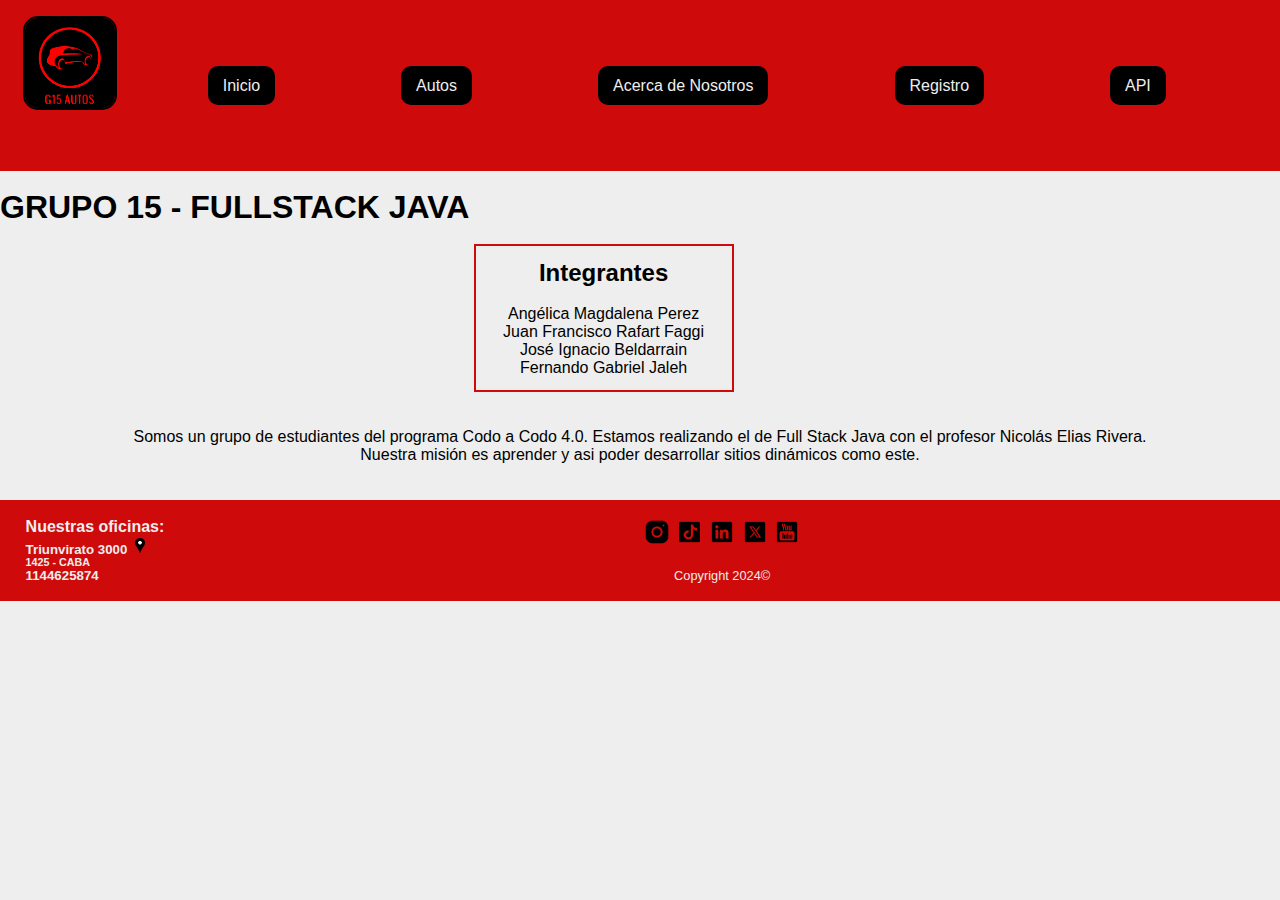
<file: src/main/webapp/pages/acerca.html>
<!DOCTYPE html>
<html lang="en">
<head>
    <meta charset="UTF-8">
    <meta name="viewport" content="width=device-width, initial-scale=1.0">
    <link rel="stylesheet" href="../css/estilos.css">
    <link rel="icon" href="../img/Logo.ico" type="image/x-icon">
    <link rel="stylesheet" href="https://cdnjs.cloudflare.com/ajax/libs/animate.css/4.1.1/animate.min.css"/>     
    <title>Acerca de Nosotros</title>
</head>
<body>
    <header class="header">
        <a href="../index.html"><img id="logo" src="../img/Logo.jpg" alt="Logo G15 Autos"></img></a>
        <nav>
            <ul>
                <li><a class="menu_nav" href="../index.html">Inicio</a></li>
                <li><a class="menu_nav" href="autos.html">Autos</a></li>
                <li><a class="menu_nav" href="acerca.html">Acerca de Nosotros</a></li>
                <li><a class="menu_nav" href="registro.html">Registro</a></li>
                <li><a class="menu_nav" href="api.html">API</a></li>
            </ul>
        </nav>
    </header>

    <main>
        <section>
            <br>
            <h1>GRUPO 15 - FULLSTACK JAVA</h1>
            <br>
            <div id="grupo15">
                <h2 class="animate__animated animate__heartBeat animate__infinite infinite">Integrantes</h2>
                <br>
                <ul>
                    <li>Angélica Magdalena Perez</li>
                    <li>Juan Francisco Rafart Faggi</li>
                    <li>José Ignacio Beldarrain</li>
                    <li>Fernando Gabriel Jaleh</li>
                </ul>
            </div>
            <br>
            <br>
            <div id="grupo15_mensaje">
                <p>Somos un grupo de estudiantes del programa Codo a Codo 4.0. Estamos realizando el de Full Stack Java con el profesor Nicolás Elias Rivera.</p>
                <p>Nuestra misión es aprender y asi poder desarrollar sitios dinámicos como este.</p>
            </div>
            <br>
            <br>
        </section>
    </main>

    <footer class="footer">
        <div id="footer_direccion">
            <h4>Nuestras oficinas:</h4>
            <h5>Triunvirato 3000
                <a href="https://www.google.com.ar/maps/place/Av+Triunvirato+3000,+Cdad.+Aut%C3%B3noma+de+Buenos+Aires/@-34.5847811,-58.4673141,17z/data=!3m1!4b1!4m6!3m5!1s0x95bcb60a440ef8fb:0x4e34d3fd9e77ca4b!8m2!3d-34.5847855!4d-58.4647392!16s%2Fg%2F11bw44cxrw?entry=ttu" target="_blank">
                    <img src="../img/Iconos/maps.png" alt="icono maps">
                </a>
            </h5>
            <h6>1425 - CABA</h6>
            <h5>1144625874</h5>            
        </div>
        <br>
        <div>
            <a href="https://www.instagram.com" target="_blank"><img class="footer_redes" src="../img/Iconos/instagram.png" alt="icono instagram"></a>
            <a href="https://www.tiktok.com" target="_blank"><img class="footer_redes" src="../img/Iconos/tiktok.png" alt="icono tiktok"></a>
            <a href="https://ar.linkedin.com" target="_blank"><img class="footer_redes" src="../img/Iconos/linkedin.png" alt="icono linkedin"></a>
            <a href="https://twitter.com" target="_blank"><img class="footer_redes" src="../img/Iconos/twitterx.png" alt="icono X"></a>
            <a href="https://www.youtube.com" target="_blank"><img class="footer_redes" src="../img/Iconos/youtube.png" alt="icono youtube"></a>
        </div>
        <br>
        <p class="footer_p">Copyright 2024&copy;</p>
        <br>
    </footer>


    
</body>
</html>
</file>
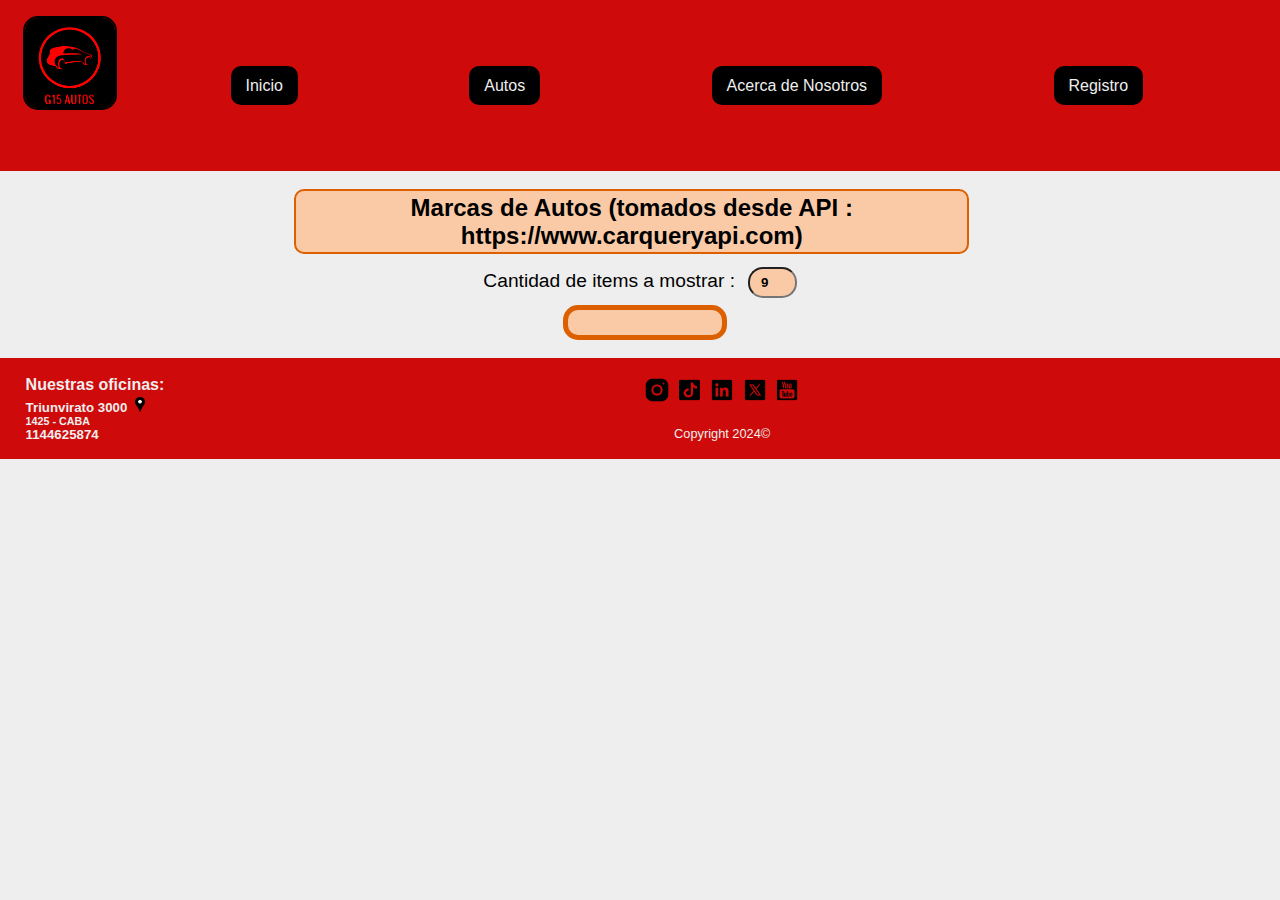
<file: src/main/webapp/pages/api.html>
<!DOCTYPE html>
<html lang="en">
<head>
    <meta charset="UTF-8">
    <meta name="viewport" content="width=device-width, initial-scale=1.0">
    <link rel="stylesheet" href="../css/estilos.css">
    <link rel="icon" href="../img/Logo.ico" type="image/x-icon">
    <link rel="stylesheet" href="https://cdnjs.cloudflare.com/ajax/libs/animate.css/4.1.1/animate.min.css"/>     
    <title>API</title>
</head>
<body>
    <header class="header">
        <a href="../index.html"><img id="logo" src="../img/Logo.jpg" alt="Logo G15 Autos"></img></a>
        <nav>
            <ul>
                <li><a class="menu_nav" href="../index.html">Inicio</a></li>
                <li><a class="menu_nav" href="autos.html">Autos</a></li>
                <li><a class="menu_nav" href="acerca.html">Acerca de Nosotros</a></li>
                <li><a class="menu_nav" href="registro.html">Registro</a></li>
            </ul>
        </nav>
    </header>

    <main>
        <section>
            
            <script src="../js/api.js"></script>   

            <section class="api-section">
                <h2 class="animate__animated animate__zoomIn">Marcas de Autos (tomados desde API : https://www.carqueryapi.com)</h2>
                <div id="api-cant-items">
                    <label for="api_citems">Cantidad de items a mostrar :</label>
                    <input type="number" name="api_citems" id="api_citems" placeholder="Items" value="9" oninput="setQItems()">
                </div>
                <div id="api-data" class="api-data"></div>
            </section>
        </section>
    </main>

    <footer class="footer">
        <div id="footer_direccion">
            <h4>Nuestras oficinas:</h4>
            <h5>Triunvirato 3000
                <a href="https://www.google.com.ar/maps/place/Av+Triunvirato+3000,+Cdad.+Aut%C3%B3noma+de+Buenos+Aires/@-34.5847811,-58.4673141,17z/data=!3m1!4b1!4m6!3m5!1s0x95bcb60a440ef8fb:0x4e34d3fd9e77ca4b!8m2!3d-34.5847855!4d-58.4647392!16s%2Fg%2F11bw44cxrw?entry=ttu" target="_blank">
                    <img src="../img/Iconos/maps.png" alt="icono maps">
                </a>
            </h5>
            <h6>1425 - CABA</h6>
            <h5>1144625874</h5>            
        </div>
        <br>
        <div>
            <a href="https://www.instagram.com" target="_blank"><img class="footer_redes" src="../img/Iconos/instagram.png" alt="icono instagram"></a>
            <a href="https://www.tiktok.com" target="_blank"><img class="footer_redes" src="../img/Iconos/tiktok.png" alt="icono tiktok"></a>
            <a href="https://ar.linkedin.com" target="_blank"><img class="footer_redes" src="../img/Iconos/linkedin.png" alt="icono linkedin"></a>
            <a href="https://twitter.com" target="_blank"><img class="footer_redes" src="../img/Iconos/twitterx.png" alt="icono X"></a>
            <a href="https://www.youtube.com" target="_blank"><img class="footer_redes" src="../img/Iconos/youtube.png" alt="icono youtube"></a>
        </div>
        <br>
        <p class="footer_p">Copyright 2024&copy;</p>
        <br>
    </footer>

</body>
</html>
</file>
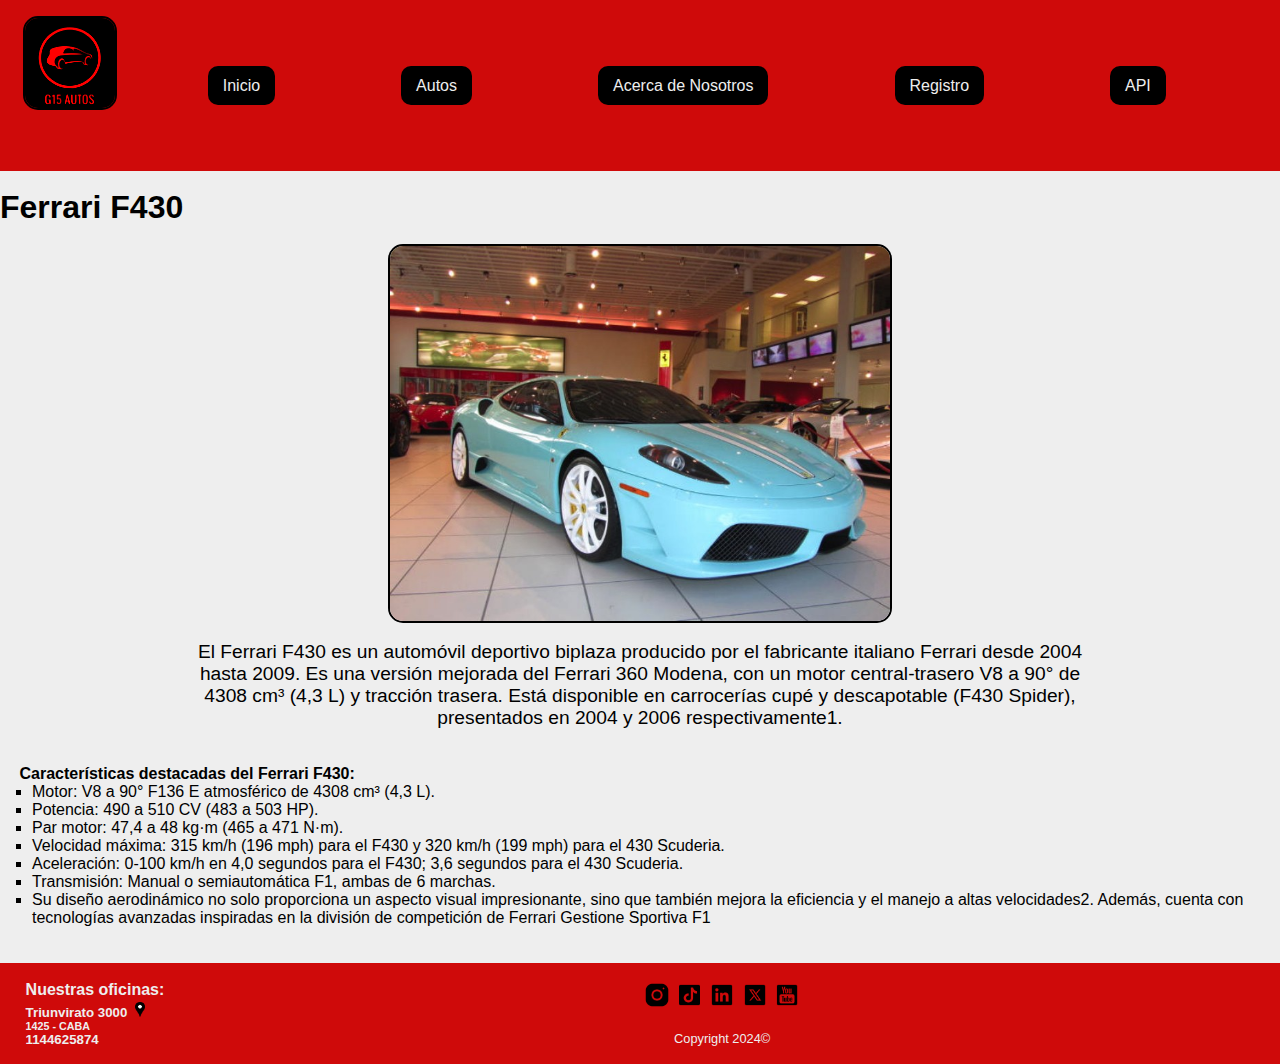
<file: src/main/webapp/pages/ferrarif430.html>
<!DOCTYPE html>
<html lang="en">
<head>
    <meta charset="UTF-8">
    <meta name="viewport" content="width=device-width, initial-scale=1.0">
    <link rel="stylesheet" href="../css/estilos.css">
    <link rel="icon" href="../img/Logo.ico" type="image/x-icon">
    <title>Autos-Detalle</title>
</head>
<body>
    <header class="header">
        <a href="../index.html"><img id="logo" src="../img/Logo.jpg" alt="Logo G15 Autos"></img></a>
        <nav>
            <ul>
                <li><a class="menu_nav" href="../index.html">Inicio</a></li>
                <li><a class="menu_nav" href="autos.html">Autos</a></li>
                <li><a class="menu_nav" href="acerca.html">Acerca de Nosotros</a></li>
                <li><a class="menu_nav" href="registro.html">Registro</a></li>
                <li><a class="menu_nav" href="api.html">API</a></li>
            </ul>
        </nav>
    </header>

    <main>
        <section>
            <br>
            <h1>Ferrari F430</h1>
            <br>
            <img class="auto-img2"  src="../img/Autos/Ferrari430.jpg" alt="Ferrari 430">
            <br>
            <p class="auto-des">El Ferrari F430 es un automóvil deportivo biplaza producido por el fabricante italiano Ferrari desde 2004 hasta 2009. Es una versión mejorada del Ferrari 360 Modena, con un motor central-trasero V8 a 90° de 4308 cm³ (4,3 L) y tracción trasera. Está disponible en carrocerías cupé y descapotable (F430 Spider), presentados en 2004 y 2006 respectivamente1.</p>
            <br>
            <br>
            <div class="auto-caract">
                <p><strong>Características destacadas del Ferrari F430:</strong></p>
                <ul class="auto-des-lista">
                    <li>Motor: V8 a 90° F136 E atmosférico de 4308 cm³ (4,3 L).</li>
                    <li>Potencia: 490 a 510 CV (483 a 503 HP).</li>
                    <li>Par motor: 47,4 a 48 kg·m (465 a 471 N·m).</li>
                    <li>Velocidad máxima: 315 km/h (196 mph) para el F430 y 320 km/h (199 mph) para el 430 Scuderia.</li>
                    <li>Aceleración: 0-100 km/h en 4,0 segundos para el F430; 3,6 segundos para el 430 Scuderia.</li>
                    <li>Transmisión: Manual o semiautomática F1, ambas de 6 marchas.</li>
                    <li>Su diseño aerodinámico no solo proporciona un aspecto visual impresionante, sino que también mejora la eficiencia y el manejo a altas velocidades2. Además, cuenta con tecnologías avanzadas inspiradas en la división de competición de Ferrari Gestione Sportiva F1</li>
                </ul>
            </div>
            <br>
            <br>
        </section>
    </main>

    <footer class="footer">
        <div id="footer_direccion">
            <h4>Nuestras oficinas:</h4>
            <h5>Triunvirato 3000
                <a href="https://www.google.com.ar/maps/place/Av+Triunvirato+3000,+Cdad.+Aut%C3%B3noma+de+Buenos+Aires/@-34.5847811,-58.4673141,17z/data=!3m1!4b1!4m6!3m5!1s0x95bcb60a440ef8fb:0x4e34d3fd9e77ca4b!8m2!3d-34.5847855!4d-58.4647392!16s%2Fg%2F11bw44cxrw?entry=ttu" target="_blank">
                    <img src="../img/Iconos/maps.png" alt="icono maps">
                </a>
            </h5>
            <h6>1425 - CABA</h6>
            <h5>1144625874</h5>            
        </div>
        <br>
        <div>
            <a href="https://www.instagram.com" target="_blank"><img class="footer_redes" src="../img/Iconos/instagram.png" alt="icono instagram"></a>
            <a href="https://www.tiktok.com" target="_blank"><img class="footer_redes" src="../img/Iconos/tiktok.png" alt="icono tiktok"></a>
            <a href="https://ar.linkedin.com" target="_blank"><img class="footer_redes" src="../img/Iconos/linkedin.png" alt="icono linkedin"></a>
            <a href="https://twitter.com" target="_blank"><img class="footer_redes" src="../img/Iconos/twitterx.png" alt="icono X"></a>
            <a href="https://www.youtube.com" target="_blank"><img class="footer_redes" src="../img/Iconos/youtube.png" alt="icono youtube"></a>
        </div>
        <br>
        <p class="footer_p">Copyright 2024&copy;</p>
        <br>
    </footer>
    
</body>
</html>
</file>
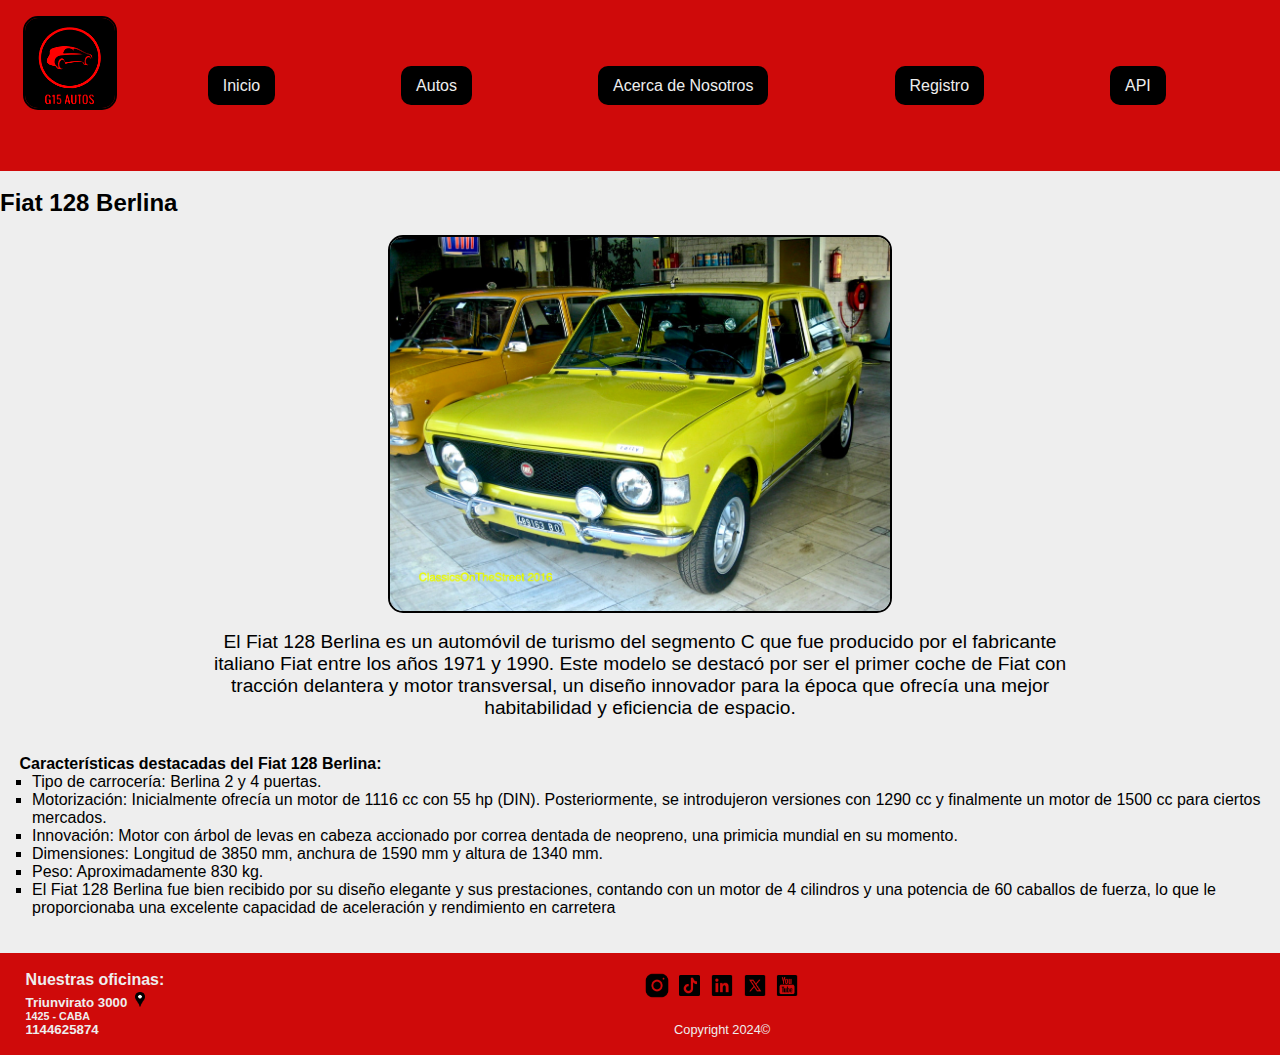
<file: src/main/webapp/pages/fiat128berlina.html>
<!DOCTYPE html>
<html lang="en">
<head>
    <meta charset="UTF-8">
    <meta name="viewport" content="width=device-width, initial-scale=1.0">
    <link rel="stylesheet" href="../css/estilos.css">
    <link rel="icon" href="../img/Logo.ico" type="image/x-icon">
    <title>Autos-Detalle</title>
</head>
<body>
    <header class="header">
        <a href="../index.html"><img id="logo" src="../img/Logo.jpg" alt="Logo G15 Autos"></img></a>
        <nav>
            <ul>
                <li><a class="menu_nav" href="../index.html">Inicio</a></li>
                <li><a class="menu_nav" href="autos.html">Autos</a></li>
                <li><a class="menu_nav" href="acerca.html">Acerca de Nosotros</a></li>
                <li><a class="menu_nav" href="registro.html">Registro</a></li>
                <li><a class="menu_nav" href="api.html">API</a></li>
            </ul>
        </nav>
    </header>

    <main>
        <section>
            <br>
            <h2>Fiat 128 Berlina</h2>
            <br>
            <img class="auto-img2"  src="../img/Autos/Fiat128.jpg" alt="Fiat 128 Berlina">
            <br>
            <p class="auto-des">El Fiat 128 Berlina es un automóvil de turismo del segmento C que fue producido por el fabricante italiano Fiat entre los años 1971 y 1990. Este modelo se destacó por ser el primer coche de Fiat con tracción delantera y motor transversal, un diseño innovador para la época que ofrecía una mejor habitabilidad y eficiencia de espacio.</p>
            <br>
            <br>
            <div class="auto-caract">
                <p><strong>Características destacadas del Fiat 128 Berlina:</strong></p>
                <ul class="auto-des-lista">              
                    <li>Tipo de carrocería: Berlina 2 y 4 puertas.</li>
                    <li>Motorización: Inicialmente ofrecía un motor de 1116 cc con 55 hp (DIN). Posteriormente, se introdujeron versiones con 1290 cc y finalmente un motor de 1500 cc para ciertos mercados.</li>
                    <li>Innovación: Motor con árbol de levas en cabeza accionado por correa dentada de neopreno, una primicia mundial en su momento.</li>
                    <li>Dimensiones: Longitud de 3850 mm, anchura de 1590 mm y altura de 1340 mm.</li>
                    <li>Peso: Aproximadamente 830 kg.</li>
                    <li>El Fiat 128 Berlina fue bien recibido por su diseño elegante y sus prestaciones, contando con un motor de 4 cilindros y una potencia de 60 caballos de fuerza, lo que le proporcionaba una excelente capacidad de aceleración y rendimiento en carretera</li>
                </ul>
            </div>
            <br>
            <br>
        </section>
    </main>

    <footer class="footer">
        <div id="footer_direccion">
            <h4>Nuestras oficinas:</h4>
            <h5>Triunvirato 3000
                <a href="https://www.google.com.ar/maps/place/Av+Triunvirato+3000,+Cdad.+Aut%C3%B3noma+de+Buenos+Aires/@-34.5847811,-58.4673141,17z/data=!3m1!4b1!4m6!3m5!1s0x95bcb60a440ef8fb:0x4e34d3fd9e77ca4b!8m2!3d-34.5847855!4d-58.4647392!16s%2Fg%2F11bw44cxrw?entry=ttu" target="_blank">
                    <img src="../img/Iconos/maps.png" alt="icono maps">
                </a>
            </h5>
            <h6>1425 - CABA</h6>
            <h5>1144625874</h5>            
        </div>
        <br>
        <div>
            <a href="https://www.instagram.com" target="_blank"><img class="footer_redes" src="../img/Iconos/instagram.png" alt="icono instagram"></a>
            <a href="https://www.tiktok.com" target="_blank"><img class="footer_redes" src="../img/Iconos/tiktok.png" alt="icono tiktok"></a>
            <a href="https://ar.linkedin.com" target="_blank"><img class="footer_redes" src="../img/Iconos/linkedin.png" alt="icono linkedin"></a>
            <a href="https://twitter.com" target="_blank"><img class="footer_redes" src="../img/Iconos/twitterx.png" alt="icono X"></a>
            <a href="https://www.youtube.com" target="_blank"><img class="footer_redes" src="../img/Iconos/youtube.png" alt="icono youtube"></a>
        </div>
        <br>
        <p class="footer_p">Copyright 2024&copy;</p>
        <br>
    </footer>
    
</body>
</html>
</file>
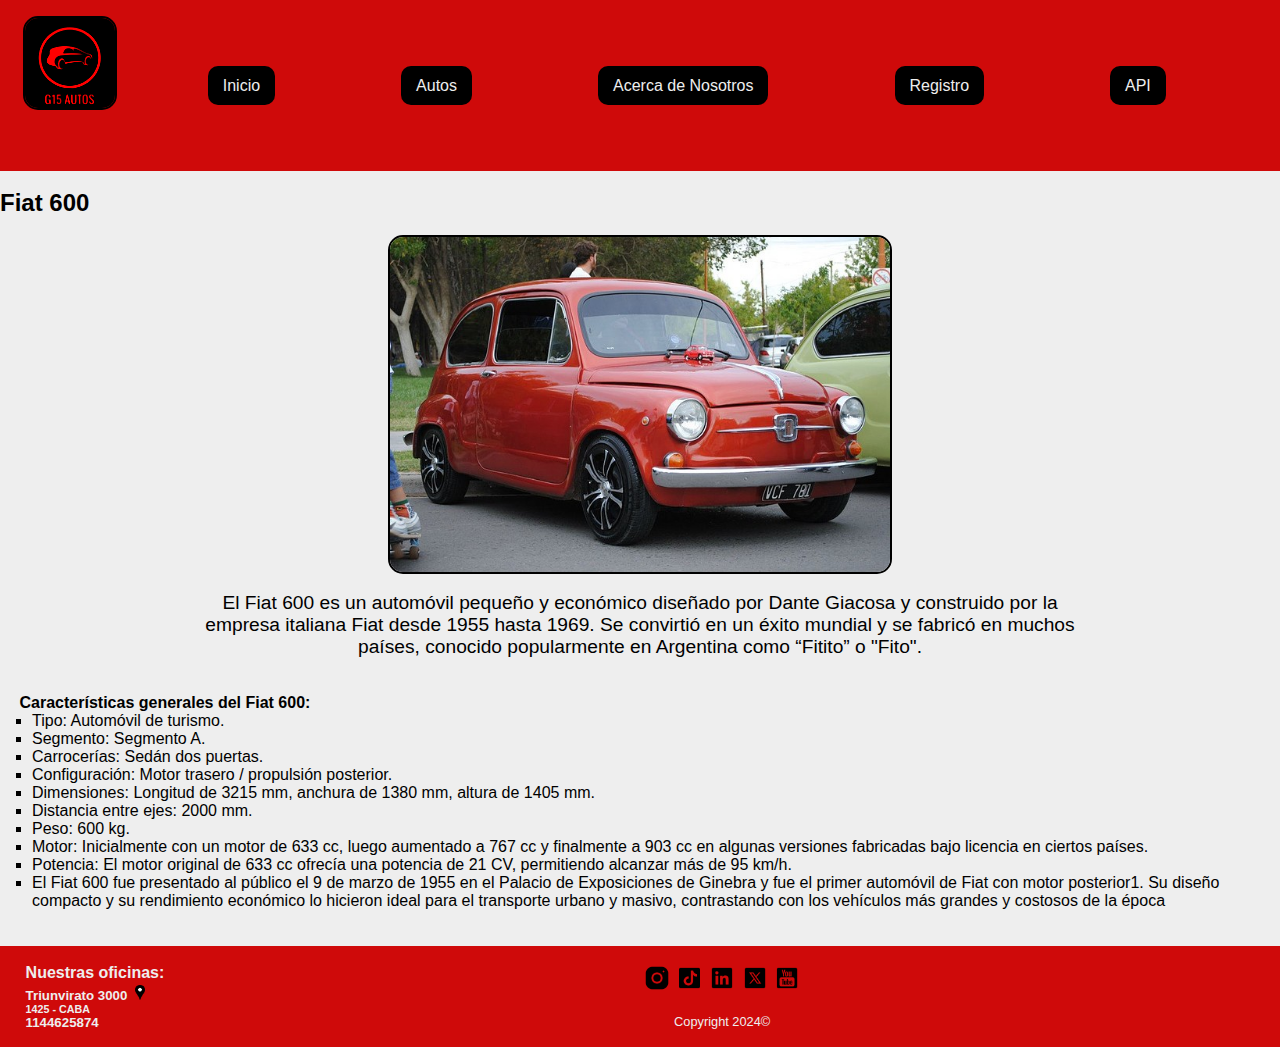
<file: src/main/webapp/pages/fiat600.html>
<!DOCTYPE html>
<html lang="en">
<head>
    <meta charset="UTF-8">
    <meta name="viewport" content="width=device-width, initial-scale=1.0">
    <link rel="stylesheet" href="../css/estilos.css">
    <link rel="icon" href="../img/Logo.ico" type="image/x-icon">
    <title>Autos-Detalle</title>
</head>
<body>
    <header class="header">
        <a href="../index.html"><img id="logo" src="../img/Logo.jpg" alt="Logo G15 Autos"></img></a>
        <nav>
            <ul>
                <li><a class="menu_nav" href="../index.html">Inicio</a></li>
                <li><a class="menu_nav" href="autos.html">Autos</a></li>
                <li><a class="menu_nav" href="acerca.html">Acerca de Nosotros</a></li>
                <li><a class="menu_nav" href="registro.html">Registro</a></li>
                <li><a class="menu_nav" href="api.html">API</a></li>
            </ul>
        </nav>
    </header>

    <main>
        <section>
            <br>
            <h2>Fiat 600</h2>
            <br>
            <img class="auto-img2"  src="../img/Autos/Fiat600.webp" alt="Fiat 600">
            <br>
            <p class="auto-des">El Fiat 600 es un automóvil pequeño y económico diseñado por Dante Giacosa y construido por la empresa italiana Fiat desde 1955 hasta 1969. Se convirtió en un éxito mundial y se fabricó en muchos países, conocido popularmente en Argentina como “Fitito” o "Fito".</p>
            <br>
            <br>
            <div class="auto-caract">
                <p><strong>Características generales del Fiat 600:</strong></p>
                <ul class="auto-des-lista">
                    <li>Tipo: Automóvil de turismo.</li>
                    <li>Segmento: Segmento A.</li>
                    <li>Carrocerías: Sedán dos puertas.</li>
                    <li>Configuración: Motor trasero / propulsión posterior.</li>
                    <li>Dimensiones: Longitud de 3215 mm, anchura de 1380 mm, altura de 1405 mm.</li>
                    <li>Distancia entre ejes: 2000 mm.</li>
                    <li>Peso: 600 kg.</li>
                    <li>Motor: Inicialmente con un motor de 633 cc, luego aumentado a 767 cc y finalmente a 903 cc en algunas versiones fabricadas bajo licencia en ciertos países.</li>
                    <li>Potencia: El motor original de 633 cc ofrecía una potencia de 21 CV, permitiendo alcanzar más de 95 km/h.</li>
                    <li>El Fiat 600 fue presentado al público el 9 de marzo de 1955 en el Palacio de Exposiciones de Ginebra y fue el primer automóvil de Fiat con motor posterior1. Su diseño compacto y su rendimiento económico lo hicieron ideal para el transporte urbano y masivo, contrastando con los vehículos más grandes y costosos de la época</li>
                </ul>
            </div>
            <br>
            <br>
        </section>
    </main>

    <footer class="footer">
        <div id="footer_direccion">
            <h4>Nuestras oficinas:</h4>
            <h5>Triunvirato 3000
                <a href="https://www.google.com.ar/maps/place/Av+Triunvirato+3000,+Cdad.+Aut%C3%B3noma+de+Buenos+Aires/@-34.5847811,-58.4673141,17z/data=!3m1!4b1!4m6!3m5!1s0x95bcb60a440ef8fb:0x4e34d3fd9e77ca4b!8m2!3d-34.5847855!4d-58.4647392!16s%2Fg%2F11bw44cxrw?entry=ttu" target="_blank">
                    <img src="../img/Iconos/maps.png" alt="icono maps">
                </a>
            </h5>
            <h6>1425 - CABA</h6>
            <h5>1144625874</h5>            
        </div>
        <br>
        <div>
            <a href="https://www.instagram.com" target="_blank"><img class="footer_redes" src="../img/Iconos/instagram.png" alt="icono instagram"></a>
            <a href="https://www.tiktok.com" target="_blank"><img class="footer_redes" src="../img/Iconos/tiktok.png" alt="icono tiktok"></a>
            <a href="https://ar.linkedin.com" target="_blank"><img class="footer_redes" src="../img/Iconos/linkedin.png" alt="icono linkedin"></a>
            <a href="https://twitter.com" target="_blank"><img class="footer_redes" src="../img/Iconos/twitterx.png" alt="icono X"></a>
            <a href="https://www.youtube.com" target="_blank"><img class="footer_redes" src="../img/Iconos/youtube.png" alt="icono youtube"></a>
        </div>
        <br>
        <p class="footer_p">Copyright 2024&copy;</p>
        <br>
    </footer>

</body>
</html>
</file>
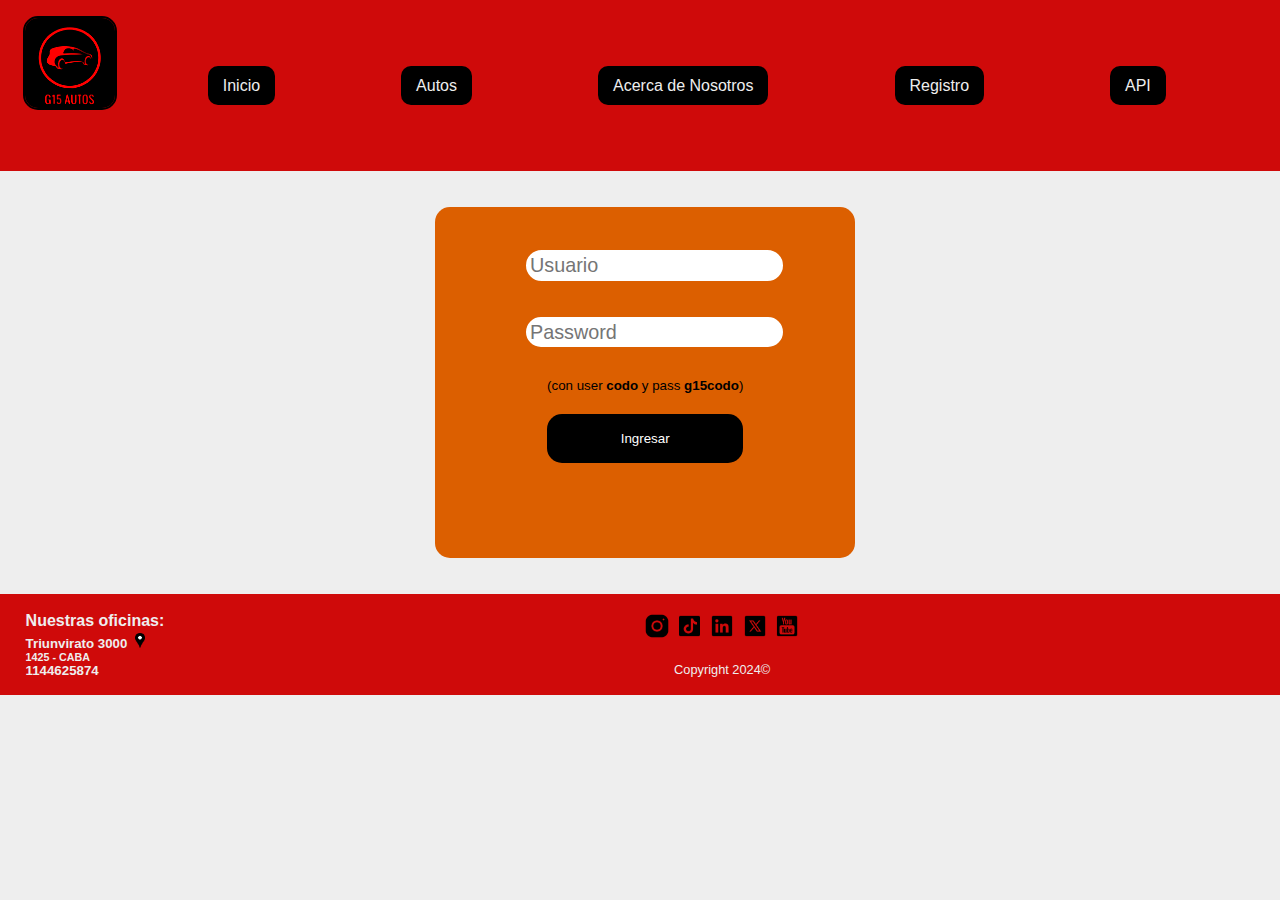
<file: src/main/webapp/pages/login.html>
<!DOCTYPE html>
<html lang="en">
<head>
    <meta charset="UTF-8">
    <meta name="viewport" content="width=device-width, initial-scale=1.0">
    <link rel="stylesheet" href="../css/estilos.css">
    <title>Login</title>
</head>
<body>
    <header class="header">
        <a href="../index.html"><img id="logo" src="../img/Logo.jpg" alt="Logo G15 Autos"></img></a>
        <nav>
            <ul>
                <li><a class="menu_nav" href="../index.html">Inicio</a></li>
                <li><a class="menu_nav" href="./autos.html">Autos</a></li>
                <li><a class="menu_nav" href="./acerca.html">Acerca de Nosotros</a></li>
                <li><a class="menu_nav" href="./registro.html">Registro</a></li>
                <li><a class="menu_nav" href="./api.html">API</a></li>
            </ul>
        </nav>
    </header>
    <br>
    <main>
        <form class="login-form-group">
            <input type="usuario" class="form-control" id="login-inputUser" placeholder="Usuario">
            <br>
            <input type="password" class="form-control" id="login-inputPass" placeholder="Password">
            <br>
            <br>
            <small>(con user <strong>codo</strong> y pass <strong>g15codo</strong>)</small>
            <br>
            <button type="button" class="btn login-boton" onclick="validarLogin()">Ingresar</button>  
        </form>
        <br>
        <br>
    </main>

    <footer class="footer">
        <div id="footer_direccion">
            <h4>Nuestras oficinas:</h4>
            <h5>Triunvirato 3000
                <a href="https://www.google.com.ar/maps/place/Av+Triunvirato+3000,+Cdad.+Aut%C3%B3noma+de+Buenos+Aires/@-34.5847811,-58.4673141,17z/data=!3m1!4b1!4m6!3m5!1s0x95bcb60a440ef8fb:0x4e34d3fd9e77ca4b!8m2!3d-34.5847855!4d-58.4647392!16s%2Fg%2F11bw44cxrw?entry=ttu" target="_blank">
                    <img src="../img/Iconos/maps.png" alt="icono maps">
                </a>
            </h5>
            <h6>1425 - CABA</h6>
            <h5>1144625874</h5>            
        </div>
        <br>
        <div>
            <a href="https://www.instagram.com" target="_blank"><img class="footer_redes" src="../img/Iconos/instagram.png" alt="icono instagram"></a>
            <a href="https://www.tiktok.com" target="_blank"><img class="footer_redes" src="../img/Iconos/tiktok.png" alt="icono tiktok"></a>
            <a href="https://ar.linkedin.com" target="_blank"><img class="footer_redes" src="../img/Iconos/linkedin.png" alt="icono linkedin"></a>
            <a href="https://twitter.com" target="_blank"><img class="footer_redes" src="../img/Iconos/twitterx.png" alt="icono X"></a>
            <a href="https://www.youtube.com" target="_blank"><img class="footer_redes" src="../img/Iconos/youtube.png" alt="icono youtube"></a>
        </div>
        <br>
        <p class="footer_p">Copyright 2024&copy;</p>
        <br>
    </footer>

    <script src="../js/login.js"></script>

</body>
</html>
</file>
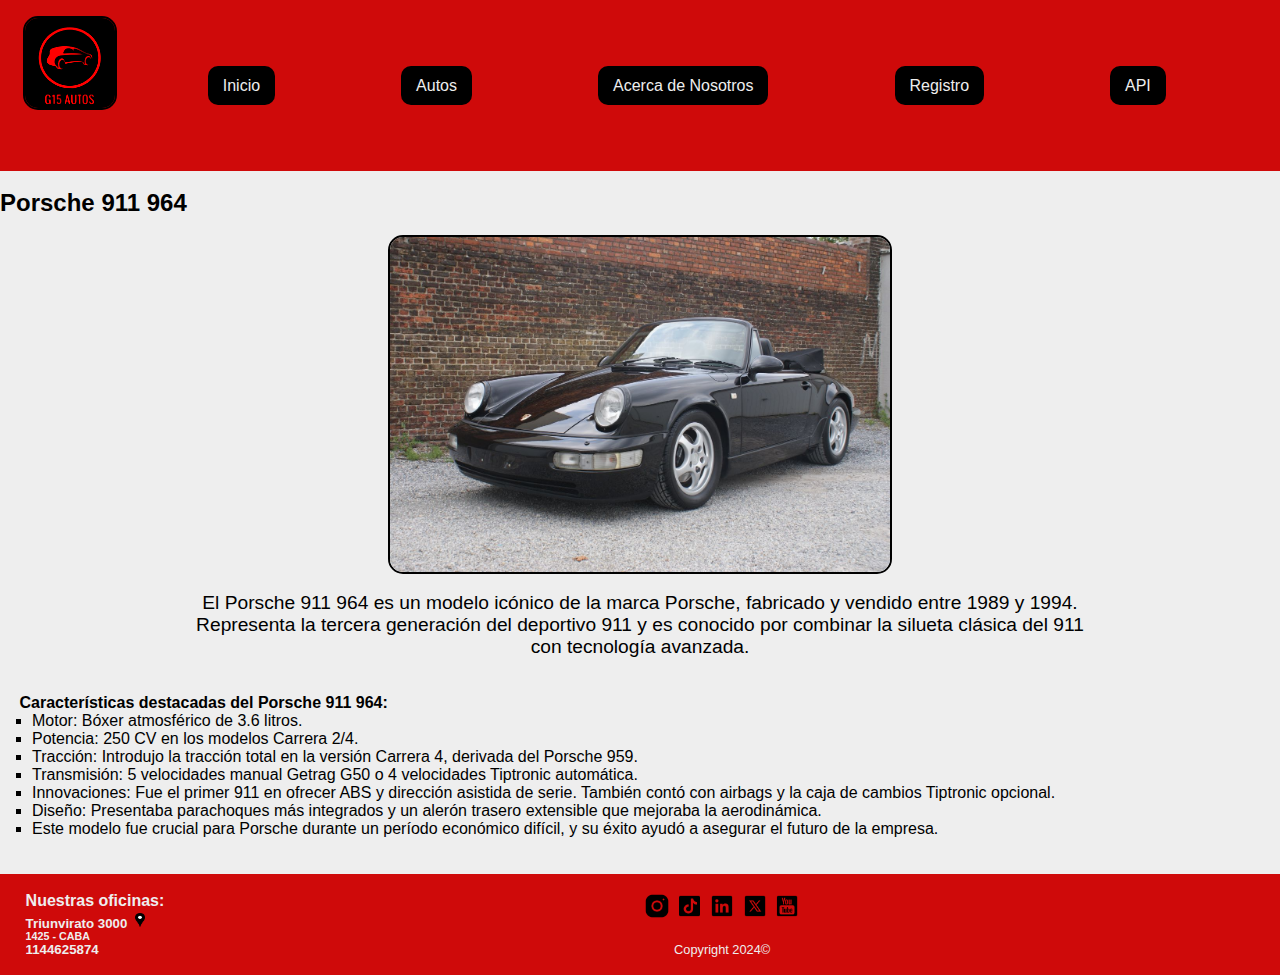
<file: src/main/webapp/pages/porsche911.html>
<!DOCTYPE html>
<html lang="en">
<head>
    <meta charset="UTF-8">
    <meta name="viewport" content="width=device-width, initial-scale=1.0">
    <link rel="stylesheet" href="../css/estilos.css">
    <link rel="icon" href="../img/Logo.ico" type="image/x-icon">
    <title>Autos-Detalle</title>
</head>
<body>
    <header class="header">
        <a href="../index.html"><img id="logo" src="../img/Logo.jpg" alt="Logo G15 Autos"></img></a>
        <nav>
            <ul>
                <li><a class="menu_nav" href="../index.html">Inicio</a></li>
                <li><a class="menu_nav" href="./autos.html">Autos</a></li>
                <li><a class="menu_nav" href="./acerca.html">Acerca de Nosotros</a></li>
                <li><a class="menu_nav" href="./registro.html">Registro</a></li>
                <li><a class="menu_nav" href="./api.html">API</a></li>
            </ul>
        </nav>
    </header>

    <main>
        <section>
            <br>
            <h2>Porsche 911 964</h2>
            <br>
            <img class="auto-img2" src="../img/Autos/Porsche911.jpeg" alt="Porsche 911 994">
            <br>
            <p class="auto-des">El Porsche 911 964 es un modelo icónico de la marca Porsche, fabricado y vendido entre 1989 y 1994. Representa la tercera generación del deportivo 911 y es conocido por combinar la silueta clásica del 911 con tecnología avanzada.</p>
            <br>
            <br>
            <div class="auto-caract">
                <p><strong>Características destacadas del Porsche 911 964:</strong></p>
                <ul class="auto-des-lista">
                    <li>Motor: Bóxer atmosférico de 3.6 litros.</li>    
                    <li>Potencia: 250 CV en los modelos Carrera 2/4.</li>   
                    <li>Tracción: Introdujo la tracción total en la versión Carrera 4, derivada del Porsche 959.</li>
                    <li>Transmisión: 5 velocidades manual Getrag G50 o 4 velocidades Tiptronic automática.</li>
                    <li>Innovaciones: Fue el primer 911 en ofrecer ABS y dirección asistida de serie. También contó con airbags y la caja de cambios Tiptronic opcional.</li>
                    <li>Diseño: Presentaba parachoques más integrados y un alerón trasero extensible que mejoraba la aerodinámica.</li>
                    <li>Este modelo fue crucial para Porsche durante un período económico difícil, y su éxito ayudó a asegurar el futuro de la empresa.</li>
                </ul>
            </div>
            <br>
            <br>
        </section>
    </main>

    <footer class="footer">
        <div id="footer_direccion">
            <h4>Nuestras oficinas:</h4>
            <h5>Triunvirato 3000
                <a href="https://www.google.com.ar/maps/place/Av+Triunvirato+3000,+Cdad.+Aut%C3%B3noma+de+Buenos+Aires/@-34.5847811,-58.4673141,17z/data=!3m1!4b1!4m6!3m5!1s0x95bcb60a440ef8fb:0x4e34d3fd9e77ca4b!8m2!3d-34.5847855!4d-58.4647392!16s%2Fg%2F11bw44cxrw?entry=ttu" target="_blank">
                    <img src="../img/Iconos/maps.png" alt="icono maps">
                </a>
            </h5>
            <h6>1425 - CABA</h6>
            <h5>1144625874</h5>            
        </div>
        <br>
        <div>
            <a href="https://www.instagram.com" target="_blank"><img class="footer_redes" src="../img/Iconos/instagram.png" alt="icono instagram"></a>
            <a href="https://www.tiktok.com" target="_blank"><img class="footer_redes" src="../img/Iconos/tiktok.png" alt="icono tiktok"></a>
            <a href="https://ar.linkedin.com" target="_blank"><img class="footer_redes" src="../img/Iconos/linkedin.png" alt="icono linkedin"></a>
            <a href="https://twitter.com" target="_blank"><img class="footer_redes" src="../img/Iconos/twitterx.png" alt="icono X"></a>
            <a href="https://www.youtube.com" target="_blank"><img class="footer_redes" src="../img/Iconos/youtube.png" alt="icono youtube"></a>
        </div>
        <br>
        <p class="footer_p">Copyright 2024&copy;</p>
        <br>
    </footer>

</body>
</html>
</file>
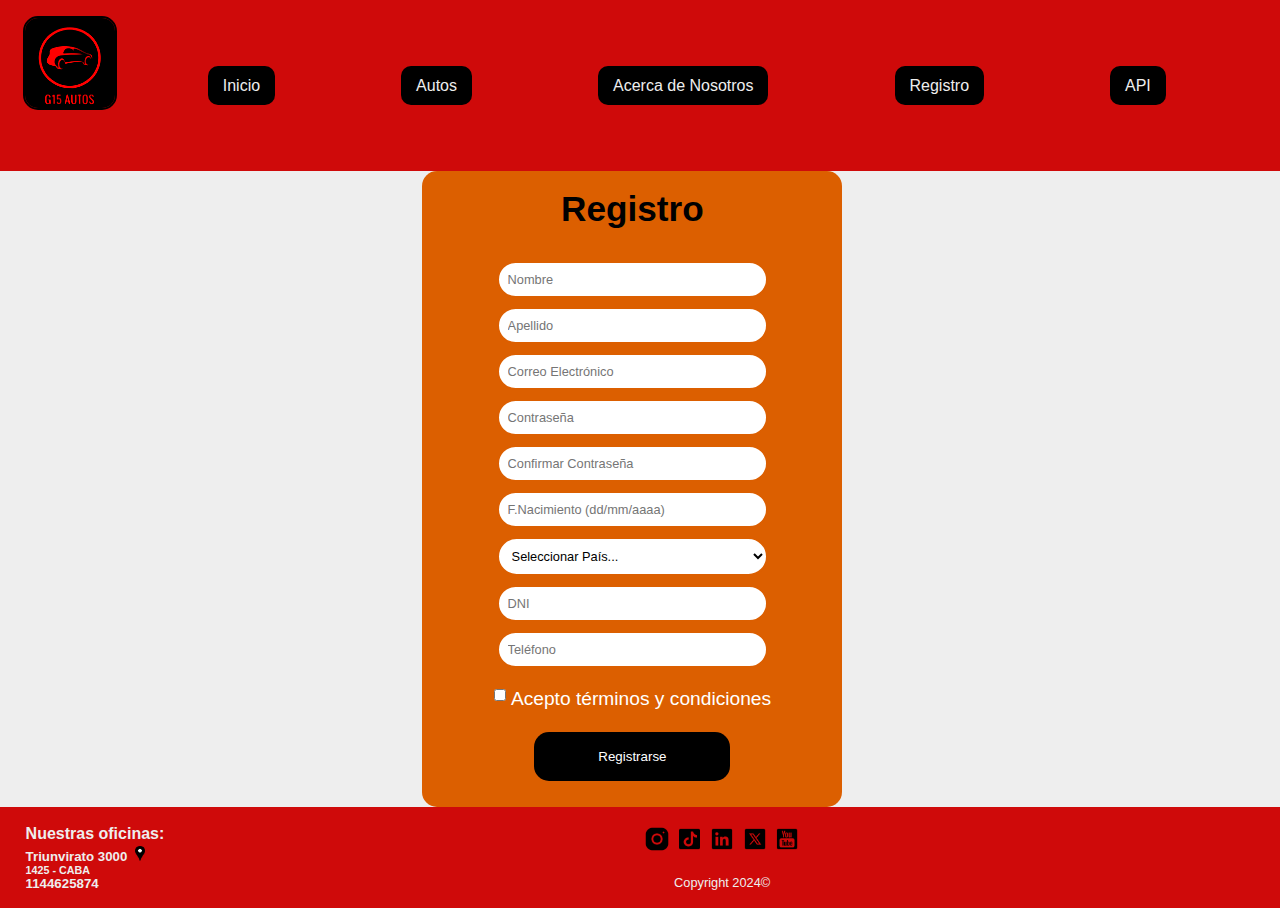
<file: src/main/webapp/pages/registro.html>
<!DOCTYPE html>
<html lang="en">
<head>
    <meta charset="UTF-8">
    <meta name="viewport" content="width=device-width, initial-scale=1.0">
    <link rel="stylesheet" href="../css/estilos.css">
    <link rel="icon" href="../img/Logo.ico" type="image/x-icon">
    <link rel="stylesheet" href="https://cdnjs.cloudflare.com/ajax/libs/animate.css/4.1.1/animate.min.css"/>       
    <title>Registro</title>
</head>
<body>
    <header class="header">
        <a href="../index.html"><img id="logo" src="../img/Logo.jpg" alt="Logo G15 Autos"></img></a>
        <nav>
            <ul>
                <li><a class="menu_nav" href="../index.html">Inicio</a></li>
                <li><a class="menu_nav" href="./autos.html">Autos</a></li>
                <li><a class="menu_nav" href="./acerca.html">Acerca de Nosotros</a></li>
                <li><a class="menu_nav" href="./registro.html">Registro</a></li>
                <li><a class="menu_nav" href="./api.html">API</a></li>
            </ul>
        </nav>
    </header>

    <main>
        <section class="input_out">
            <form>
                <h2 class="animate__animated animate__pulse animate__infinite infinite">Registro</h2>
                <input name="nombre" id="nombre" type="text" placeholder="Nombre" title="Ingresa tu nombre" maxlength="50">
                <input name="apellido" id="apellido" type="text" placeholder="Apellido" title="Ingresa tu apellido" maxlength="50">
                <input name="mail" id="mail" type="email" placeholder="Correo Electrónico" title="Ingresa tu dirección de correo" maxlength="100">
                <input name="psw" id="psw" type="password" placeholder="Contraseña" title="Escribe la contraseña que deseas utilizar para el acceso a nuestra web" maxlength="50">
                <input name="psw2" id="psw2" type="password" placeholder="Confirmar Contraseña" title="Repite la contraseña que deseas utilizar para el acceso a nuestra web" maxlength="50">
                <br>
                <div class="input_componentes">
                    <input type="text" name="fechaNac" id="fechaNac" placeholder="F.Nacimiento (dd/mm/aaaa)" 
                    onfocus="(this.type='date')" onblur="(this.type='text')">
                    <br>
                    <select name="pais" id="pais">
                        <option value="" disabled selected hidden>Seleccionar País...</option>
                        <option value="arg">Argentina</option>
                        <option value="bol">Bolivia</option>
                        <option value="bra">Brasil</option>
                        <option value="chi">Chile</option>
                        <option value="col">Colombia</option>
                        <option value="ecu">Ecuador</option>
                        <option value="par">Paraguay</option>
                        <option value="per">Perú</option>
                        <option value="uru">Uruguay</option>
                        <option value="ven">Venezuela</option>
                    </select>
                </div>
                <input type="number" name="dni" id="dni" placeholder="DNI">
                <input type="number" name="telefono" id="telefono" placeholder="Teléfono">
                <br>
                <input type="checkbox" name="check" id="check">
                <label for="">Acepto términos y condiciones</label>
                <br>
                <button type="button" class="btn btn-danger btn-lg" onclick="ValidarMostrar()">Registrarse</button>
            </form>         
        </section>
    </main>

    <footer class="footer">
        <div id="footer_direccion">
            <h4>Nuestras oficinas:</h4>
            <h5>Triunvirato 3000
                <a href="https://www.google.com.ar/maps/place/Av+Triunvirato+3000,+Cdad.+Aut%C3%B3noma+de+Buenos+Aires/@-34.5847811,-58.4673141,17z/data=!3m1!4b1!4m6!3m5!1s0x95bcb60a440ef8fb:0x4e34d3fd9e77ca4b!8m2!3d-34.5847855!4d-58.4647392!16s%2Fg%2F11bw44cxrw?entry=ttu" target="_blank">
                    <img src="../img/Iconos/maps.png" alt="icono maps">
                </a>
            </h5>
            <h6>1425 - CABA</h6>
            <h5>1144625874</h5>            
        </div>
        <br>
        <div>
            <a href="https://www.instagram.com" target="_blank"><img class="footer_redes" src="../img/Iconos/instagram.png" alt="icono instagram"></a>
            <a href="https://www.tiktok.com" target="_blank"><img class="footer_redes" src="../img/Iconos/tiktok.png" alt="icono tiktok"></a>
            <a href="https://ar.linkedin.com" target="_blank"><img class="footer_redes" src="../img/Iconos/linkedin.png" alt="icono linkedin"></a>
            <a href="https://twitter.com" target="_blank"><img class="footer_redes" src="../img/Iconos/twitterx.png" alt="icono X"></a>
            <a href="https://www.youtube.com" target="_blank"><img class="footer_redes" src="../img/Iconos/youtube.png" alt="icono youtube"></a>
        </div>
        <br>
        <p class="footer_p">Copyright 2024&copy;</p>
        <br>
    </footer>
    
    <script src="../js/registro.js"></script>

</body>
</html>
</file>
<file: src/main/webapp/css/estilos.css>
*{
    margin: 0;
    padding: 0;
    box-sizing: content-box;
    font-family: Verdana, Tahoma, sans-serif;
}

:root {
    --negro: #000000;
    --rojo: #CF0A0A;
    --naranja:  #DC5F00;
    --gris : #EEEEEE;
    --blanco: white;
}

body {
    background-color: var(--gris);
}

.header{
    background-color: var(--rojo);
}

section{
    background-color: var(--gris);
}


/* ----- Logo -----*/
#logo{
    position: relative;
    left: 1.8vw; 
    top: 1.8vh;
    width: 7vw;
    height: auto;
    cursor: pointer;
    float: left;
    border: 2px var(--negro) solid;
    border-radius: 15px;
    filter: contrast(175%) brightness(150%);
}

#logo:hover{
    filter: contrast(95%) brightness(95%);
}


/*----- Menu -----*/
nav ul{
    height: 11vh;
    padding: 4vh 4vw;
    display: flex;
    justify-content:space-around;
    align-items: center;
    list-style: none;
}

.menu_nav{
    background-color: var(--negro);
    color: var(--gris);
    text-align: center;
    border-radius: 10px;
    padding: 1vh 1vw;
    text-decoration: none;
    border: 2px solid transparent;
}

.menu_nav:hover{
    background-color: var(--gris);
    color: var(--negro);
    cursor: pointer;
    border: 2px var(--negro) solid;
}

/* --- Fondo y recuadro transparente ---*/
#fondo_blur{
    width: 99.8%;
    height: 70vh;
    border: 2px solid var(--naranja);
}
.transparent-box{
    background-color: #2d2c2c;
    opacity: 0.80;
    color:  var(--blanco);
    padding: 5vh;  
    width: 20%;
    height: 16%;
    position: absolute;
    top: 45vh;
    left: 35vw;
    font-size: 1.2em;
    text-align: center;
    border: 3px solid var(--rojo);
    border-radius: 15px;
  }
  
.transparent-box img{
    width: 25%;
    border-radius: 15px;
    float: left;
    margin-left: 1vw;
    display: flex;
}

.transparent-box h2{
    margin-top: 6%;
    color: var(--rojo);
    text-shadow: 5px 5px var(--negro)
}
.transparent-box h5{
    margin-left: 3%;
    margin-top: 5%;
    text-shadow: 5px 5px var(--negro)
}
/* ------------------------------------*/

/*----- Footer -----*/
.footer{
    width: 100%;
    background-color: var(--rojo);
    color: var(--gris);
    text-align: center;
}

#footer_direccion{
    float: left;
    margin-top: 2vh;
    margin-left: 2vw;
    text-align: left;
    color: var(--gris);
}

#footer_direccion img{
    margin-left: 3%;
    margin-top: 2%;
    width: 0.75vw;
    cursor: pointer;
}

#footer_direccion img:hover{
    filter: contrast(85%) brightness(85%);
}

.footer_redes{
    width: 2.2vw;
    cursor: pointer;
}

.footer_redes:hover{
    background-color: var(--gris);
}

.footer_p{
    font-size: 0.8rem;
    color: var(--gris);
}


/*----- Acerca -----*/
#grupo15{
    width: 18vw;
    margin-left: 37vw;
    border: 2px var(--rojo) solid;
    text-align: center;
    padding: 1%;
}
#grupo15 ul{
    list-style-type: none;
}
#grupo15_mensaje{
    text-align: center;
}

/* --- Login ---*/
.login-form-group{
    height: 35vh;
    margin-top: 2vh;
    background-color: var(--naranja);
    align-items: center;
    padding:2vh;
    text-align: center;
    width: 30%;
    margin-left: 34vw;
    border-radius: 15px;
    font-size: 1rem;
}
.login-form-group input{
    width: 65%;
    margin-top: 6%;
    margin-left: 5%;
    border-radius: 150px;
    border: 2px solid var(--naranja);
    margin-bottom: 1vh;
    font-size: 2.2vh;
    padding: 1%;
}
.login-boton{
    background-color: var(--negro);
    color: var(--gris);
    border-radius: 10px;
    border: none;
    width: 10vw;
    height: 6vh;
    margin-bottom: 4%;
    border: 2px solid transparent;
}
.login-boton:hover{
    background-color: var(--gris);
    color: var(--negro);
    cursor: pointer;
    border: 2px var(--negro) solid;
}


/* ---- Registro (formulario de carga de datos) -------*/
.input_out{
    background-color: var(--gris);
}

.input_out form {
    background-color: var(--naranja);
    align-items: center;
    padding:2vh;
    text-align: center;
    width: 30%;
    margin-left: 33vw;
    border-radius: 15px;
}

.input_out form h2 {
    font-size: 2.2rem;
    color: var(--negro);
    margin-bottom: 3.5vh;
}

.input_out input {
    padding: 1vh;
    border-radius: 150px;
    background-color: var(--blanco);
    border: 2px solid var(--naranja);
    margin-bottom: 1vh;
    outline: false;
    color: var(--negro);
    font-size: 0.8rem;
    width: 65%;
    accent-color: var(--negro);
}

.input_componentes{
    font-size: 1.15rem;    
    font-weight: 54;
}

.input_nacim{
    margin-top: 2vh;
    width: 30%;
}

.input_out select{
    border-radius: 0.7rem;
    color: var(--negro);
    background-color: var(--blanco);
    padding: 1vh;
    border-radius: 150px;
    width: 65%;
    border: 2px solid var(--naranja);
    margin-bottom: 1vh;
    outline: false;
    color: var(--negro);
    font-size: 0.8rem;
}

#check {
    accent-color: var(--naranja);
    width: 1vw;
    height: 2vh;
    margin-top: 2.5%;
}

.input_out label{
    color: var(--blanco);
    font-size: 1.2rem;
}

.btn {
    margin-top: 5%;
    margin-bottom: 2%;
    background-color: var(--negro);
    color: var(--blanco);
    cursor: pointer;
    border: 2px solid transparent;
    width: 15vw;
    height: 5vh;
    border-radius: 15px;
}

.btn:hover {
    background-color: var(--gris);
    color: var(--negro);
    cursor: pointer;
    border: 2px solid var(--negro);
}

.input_out a {
    text-decoration: none;
}

/*---------------------------------------*/


/* --- Autos ---*/
.animate__animated.animate__lightSpeedInLeft {
    --animate-duration: 3.5s;
}
.animate__animated.animate__flash {
    --animate-duration: 5s;
}

.auto-container {
    display: flex;
    justify-content: space-evenly;
    gap: 20px;
    padding: 6%;
}
.auto-container a{
    text-decoration: none;
    color: var(--negro);
}
.auto-img {
    width: 300px;
    height: 200px;
    border-radius: 15px;
    border: 3px solid var(--negro);
}

.auto-img:hover{
    border: 3px solid var(--rojo);
    box-shadow: 3px 3px var(--naranja);
}

.auto-img2 {
    width: 500px;
    display: block;
    margin-left: auto;
    margin-right: auto;
    border-radius: 15px;
    border: 2px solid var(--negro);
}

.auto-name {
    text-align: center;
    font-size: 2em;
    font-family: Arial, Helvetica, sans-serif;
    background-color: #EEEEEE;
    display: flex;
    justify-content: center;
    align-items: center;
    min-height: auto;
}

.auto-des {
    text-align: center;
    font-size: 1.2em;
    font-family: Arial, Helvetica, sans-serif;
    margin-left: 10em;
    margin-right: 10em;
}

.auto-caract{
    margin-left: 2.5%;
}

.auto-caract p{
    margin-left: -1%;
}

.auto-des-lista{
    list-style-type:square;
}

/*---------------------------------------*/

/* --- API --- */
.api-section{
    background-color: var(--gris);
}
.api-section h2{
    text-align: center;
    margin-top: 2vh;
    background-color: #facaa6;
    width: 52vw;
    margin-left: 23%;
    border: 2px solid var(--naranja);
    border-radius: 10px;
    padding: 0.2%;
}
#api-cant-items label{
    color: var(--negro);
    font-size: 1.2rem;
    margin-bottom: 1%;
}
#api_citems{
    width: 3.5%;
    height: 3vh;
    background-color: #facaa6;
    color: var(--negro);
    border-radius: 15px;
    text-align: center;
    font-weight: bold;
}
#api-cant-items{
    display: flex;
    justify-content: center;
    align-items: baseline;
    margin-top: 1%;
    gap: 1vw;
}

.api-data{
    border: 5px solid var(--naranja);
    border-radius: 15px;
    width: 10%;
    margin: 0 0 2vh 44%;
    padding: 1%;
    background-color: #facaa6;
}

/*---------------------------------------*/

/* --- BDD --- */
.bdd_titulo{
    text-align: center;
    margin-top: 2vh;
    background-color: #facaa6;
    width: 52vw;
    margin-left: 23%;
    border: 2px solid var(--naranja);
    border-radius: 10px;
    padding: 0.2%;
}

/*---------------------------------------*/
</file>
